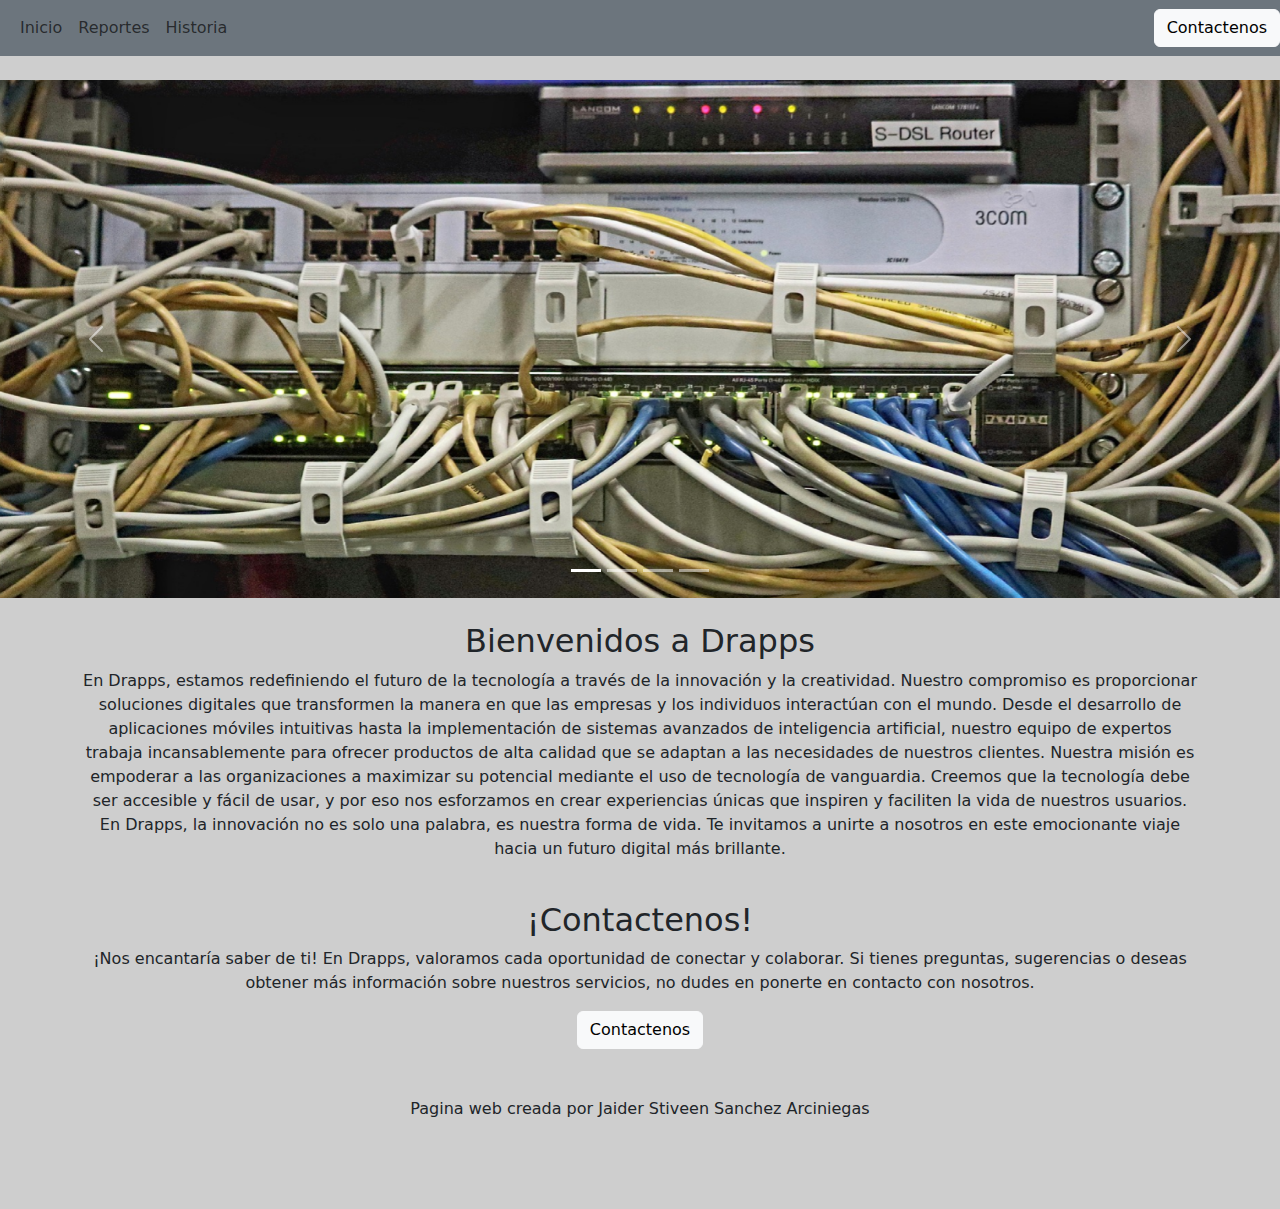
<file: index.html>
<!DOCTYPE html>
<html lang="en">
<head>
    <meta charset="UTF-8">
    <meta name="viewport" content="width=device-width, initial-scale=1.0">
    <title>DRAPPS</title>
    <link href="https://cdn.jsdelivr.net/npm/bootstrap@5.3.3/dist/css/bootstrap.min.css" rel="stylesheet">
    <link rel="stylesheet" href="css/style.css">
</head>
<body>
    
    <nav class="navbar navbar-expand-sm bg-secondary" id="header">

        <div class="container-fluid" >
          <!-- Links -->
          <ul class="navbar-nav" >
            <li class="nav-item">
              <a class="nav-link" href="index.html">Inicio</a>
            </li>
            <li class="nav-item">
              <a class="nav-link" href="links/reportes.html">Reportes</a>
            </li>
            <li class="nav-item">
                <a class="nav-link" href="links/historia.html">Historia</a>
            </li>
          </ul>
        </div>
        <button class="btn btn-light" type="button" data-bs-toggle="offcanvas" data-bs-target="#demo">
            Contactenos
        </button>
      
    </nav>

    <div class="offcanvas offcanvas-start" id="demo">
        <div class="offcanvas-header">
          <h1 class="offcanvas-title">Contactos</h1>
          <button type="button" class="btn-close" data-bs-dismiss="offcanvas"></button>
        </div>
        <div class="offcanvas-body">
            <a class="link" href="https://www.facebook.com/?locale=es_LA">Facebok</a>
            <br><a class="link" href="https://x.com/?lang=es">Twitter (X)</a>
            <br><a class="link" href="https://www.instagram.com/?hl=es">Instagram</a>
        </div>
      </div>
    
    <!-- The Modal -->
    <div class="modal" id="myModal">
        <div class="modal-dialog">
        <div class="modal-content">
    
            <!-- Modal Header -->
            <div class="modal-header">
            <h4 class="modal-title">Contactos</h4>
            <button type="button" class="btn-close" data-bs-dismiss="modal"></button>
            </div>
    
            <!-- Modal body -->
            <div class="modal-body">
                <a class="link" href="https://www.facebook.com/?locale=es_LA">Facebok</a>
                <br><a class="link" href="https://x.com/?lang=es">Twitter (X)</a>
                <br><a class="link" href="https://www.instagram.com/?hl=es">Instagram</a>    
            </div>
    
            <!-- Modal footer -->
            <div class="modal-footer">
            <button type="button" class="btn btn-danger" data-bs-dismiss="modal">Cerrar</button>
            </div>
    
        </div>
        </div>
    </div>

    <br>
    <div id="demo" class="carousel slide" data-bs-ride="carousel">

        <div class="carousel-indicators">
            <button type="button" data-bs-target="#demo" data-bs-slide-to="0" class="active"></button>
            <button type="button" data-bs-target="#demo" data-bs-slide-to="1"></button>
            <button type="button" data-bs-target="#demo" data-bs-slide-to="2"></button>
            <button type="button" data-bs-target="#demo" data-bs-slide-to="3"></button>
        </div>
            
            <div class="carousel-inner">
                <div class="carousel-item active">
                    <img src="img/Proyecto nuevo.png" alt="Los Angeles" class="d-block" style="width:100%">
                </div>
                <div class="carousel-item">
                    <img src="img/Proyecto nuevo (1).png" alt="Chicago" class="d-block" style="width:100%">
                </div>
                <div class="carousel-item">
                    <img src="img/Proyecto nuevo (2).png" alt="New York" class="d-block" style="width:100%">
                </div>
                <div class="carousel-item">
                    <img src="img/Proyecto nuevo (3).png" alt="New York" class="d-block" style="width:100%">
                </div>
            </div>
            
        <button class="carousel-control-prev" type="button" data-bs-target="#demo" data-bs-slide="prev">
        <span class="carousel-control-prev-icon"></span>
        </button>
        <button class="carousel-control-next" type="button" data-bs-target="#demo" data-bs-slide="next">
        <span class="carousel-control-next-icon"></span>
        </button>
    </div>
</div> 

        

    <div class="container">
        <br>
        <h2>Bienvenidos a Drapps</h2>
        <p>
        En Drapps, estamos redefiniendo el futuro de la tecnología a través de la innovación y la creatividad. Nuestro compromiso es proporcionar soluciones digitales que transformen la manera en que las empresas y los individuos interactúan con el mundo. Desde el desarrollo de aplicaciones móviles intuitivas hasta la implementación de sistemas avanzados de inteligencia artificial, nuestro equipo de expertos trabaja incansablemente para ofrecer productos de alta calidad que se adaptan a las necesidades de nuestros clientes.

        Nuestra misión es empoderar a las organizaciones a maximizar su potencial mediante el uso de tecnología de vanguardia. Creemos que la tecnología debe ser accesible y fácil de usar, y por eso nos esforzamos en crear experiencias únicas que inspiren y faciliten la vida de nuestros usuarios.

        En Drapps, la innovación no es solo una palabra, es nuestra forma de vida. Te invitamos a unirte a nosotros en este emocionante viaje hacia un futuro digital más brillante.
        </p>
        <br>
        <h2>¡Contactenos!</h2>
        <p>
            ¡Nos encantaría saber de ti! En Drapps, valoramos cada oportunidad de conectar y colaborar. Si tienes preguntas, sugerencias o deseas obtener más información sobre nuestros servicios, no dudes en ponerte en contacto con nosotros.
        </p>
        
        <button type="button" class="btn btn-light" data-bs-toggle="modal" data-bs-target="#myModal">
            Contactenos
        </button>
        <br><br><br>
        <p>Pagina web creada por Jaider Stiveen Sanchez Arciniegas</p>
        <br><br><br>
    </div> 
    

    <script src="https://cdn.jsdelivr.net/npm/bootstrap@5.3.3/dist/js/bootstrap.bundle.min.js"></script>
</body>
</html>
</file>
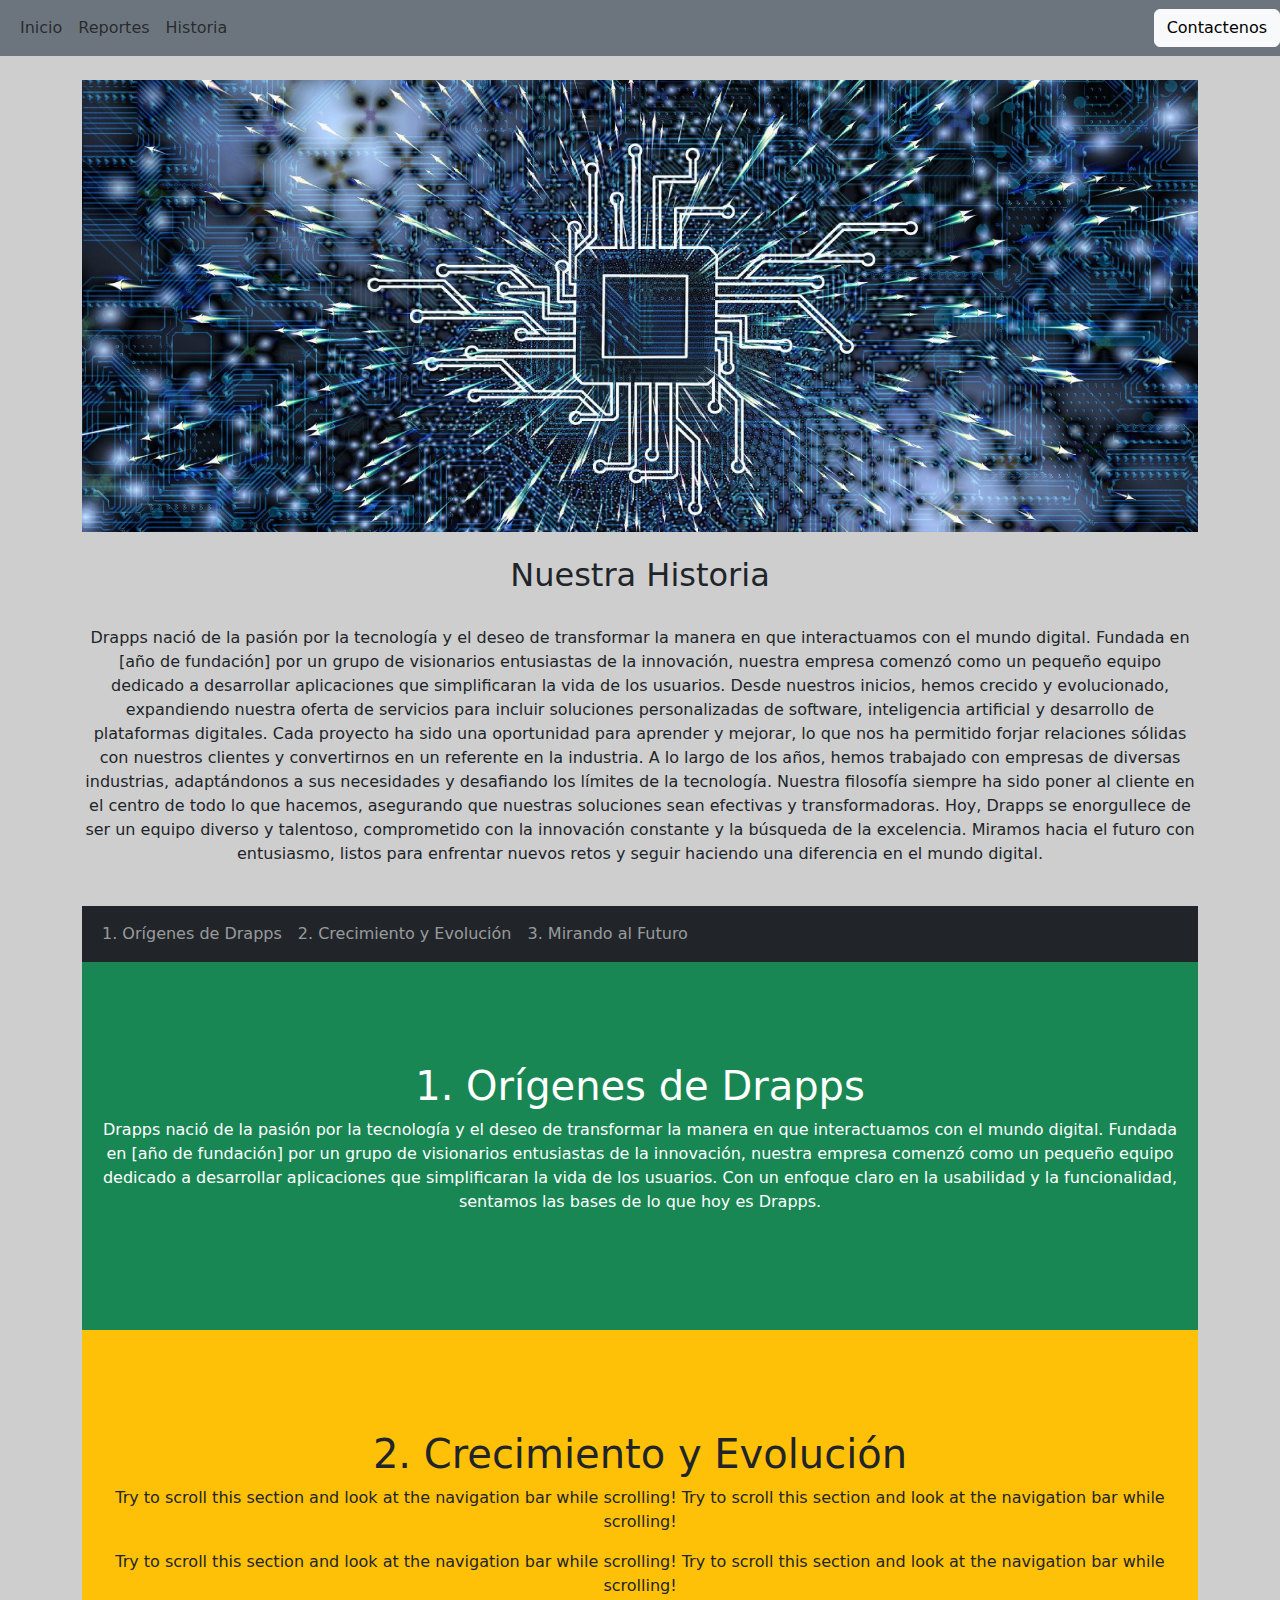
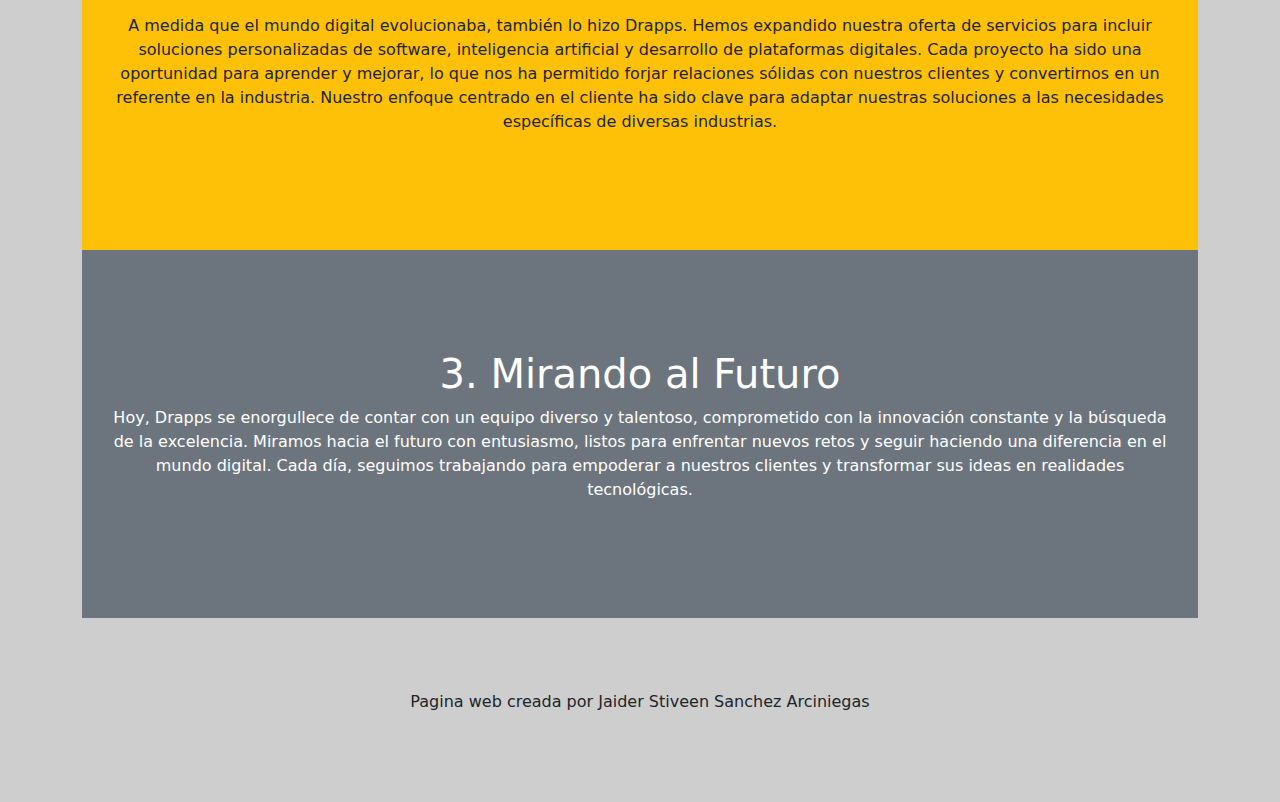
<file: links/historia.html>
<!DOCTYPE html>
<html lang="en">
<head>
    <meta charset="UTF-8">
    <meta name="viewport" content="width=device-width, initial-scale=1.0">
    <title>DRAPPS</title>
    <link href="https://cdn.jsdelivr.net/npm/bootstrap@5.3.3/dist/css/bootstrap.min.css" rel="stylesheet">
    <link rel="stylesheet" href="../css/style.css">
</head>
<body>
    
    <nav class="navbar navbar-expand-sm bg-secondary" id="header">

        <div class="container-fluid" >
          <!-- Links -->
          <ul class="navbar-nav" >
            <li class="nav-item">
              <a class="nav-link" href="../index.html">Inicio</a>
            </li>
            <li class="nav-item">
              <a class="nav-link" href="reportes.html">Reportes</a>
            </li>
            <li class="nav-item">
                <a class="nav-link" href="historia.html">Historia</a>
            </li>
          </ul>
        </div>
        <button class="btn btn-light" type="button" data-bs-toggle="offcanvas" data-bs-target="#demo">
            Contactenos
        </button>
      
    </nav>

    <div class="offcanvas offcanvas-start" id="demo">
        <div class="offcanvas-header">
          <h1 class="offcanvas-title">Contactos</h1>
          <button type="button" class="btn-close" data-bs-dismiss="offcanvas"></button>
        </div>
        <div class="offcanvas-body">
            <a class="link" href="https://www.facebook.com/?locale=es_LA">Facebok</a>
            <br><a class="link" href="https://x.com/?lang=es">Twitter (X)</a>
            <br><a class="link" href="https://www.instagram.com/?hl=es">Instagram</a>
        </div>
      </div>
        

    <div class="container">
        <br>
        <img src="../img/Proyecto nuevo (1).png" alt="" style="width: 100%;">
        <br> <br>
        <h2>Nuestra Historia</h2>
        <br>
        <p>
            Drapps nació de la pasión por la tecnología y el deseo de transformar la manera en que interactuamos con el mundo digital. Fundada en [año de fundación] por un grupo de visionarios entusiastas de la innovación, nuestra empresa comenzó como un pequeño equipo dedicado a desarrollar aplicaciones que simplificaran la vida de los usuarios.

            Desde nuestros inicios, hemos crecido y evolucionado, expandiendo nuestra oferta de servicios para incluir soluciones personalizadas de software, inteligencia artificial y desarrollo de plataformas digitales. Cada proyecto ha sido una oportunidad para aprender y mejorar, lo que nos ha permitido forjar relaciones sólidas con nuestros clientes y convertirnos en un referente en la industria.
            
            A lo largo de los años, hemos trabajado con empresas de diversas industrias, adaptándonos a sus necesidades y desafiando los límites de la tecnología. Nuestra filosofía siempre ha sido poner al cliente en el centro de todo lo que hacemos, asegurando que nuestras soluciones sean efectivas y transformadoras.
            
            Hoy, Drapps se enorgullece de ser un equipo diverso y talentoso, comprometido con la innovación constante y la búsqueda de la excelencia. Miramos hacia el futuro con entusiasmo, listos para enfrentar nuevos retos y seguir haciendo una diferencia en el mundo digital.
        </p>
        <br>
        <nav class="navbar navbar-expand-sm bg-dark navbar-dark fixed">
            <div class="container-fluid">
              <ul class="navbar-nav">
                <li class="nav-item">
                  <a class="nav-link" href="#section1">1. Orígenes de Drapps</a>
                </li>
                <li class="nav-item">
                  <a class="nav-link" href="#section2">2. Crecimiento y Evolución</a>
                </li>
                <li class="nav-item">
                  <a class="nav-link" href="#section3">3. Mirando al Futuro</a>
                </li>
              </ul>
            </div>
        </nav>
        <div id="section1" class="container-fluid bg-success text-white" style="padding:100px 20px;">
        <h1>1. Orígenes de Drapps</h1>
        <p>
            Drapps nació de la pasión por la tecnología y el deseo de transformar la manera en que interactuamos con el mundo digital. Fundada en [año de fundación] por un grupo de visionarios entusiastas de la innovación, nuestra empresa comenzó como un pequeño equipo dedicado a desarrollar aplicaciones que simplificaran la vida de los usuarios. Con un enfoque claro en la usabilidad y la funcionalidad, sentamos las bases de lo que hoy es Drapps.
        </p>
        </div>
        
        <div id="section2" class="container-fluid bg-warning" style="padding:100px 20px;">
        <h1>2. Crecimiento y Evolución</h1>
        <p>Try to scroll this section and look at the navigation bar while scrolling! Try to scroll this section and look at the navigation bar while scrolling!</p>
        <p>Try to scroll this section and look at the navigation bar while scrolling! Try to scroll this section and look at the navigation bar while scrolling!</p>
        <p>
            A medida que el mundo digital evolucionaba, también lo hizo Drapps. Hemos expandido nuestra oferta de servicios para incluir soluciones personalizadas de software, inteligencia artificial y desarrollo de plataformas digitales. Cada proyecto ha sido una oportunidad para aprender y mejorar, lo que nos ha permitido forjar relaciones sólidas con nuestros clientes y convertirnos en un referente en la industria. Nuestro enfoque centrado en el cliente ha sido clave para adaptar nuestras soluciones a las necesidades específicas de diversas industrias.
        </p>
        </div>
        
        <div id="section3" class="container-fluid bg-secondary text-white" style="padding:100px 20px;">
        <h1>3. Mirando al Futuro</h1>
        <p>
            Hoy, Drapps se enorgullece de contar con un equipo diverso y talentoso, comprometido con la innovación constante y la búsqueda de la excelencia. Miramos hacia el futuro con entusiasmo, listos para enfrentar nuevos retos y seguir haciendo una diferencia en el mundo digital. Cada día, seguimos trabajando para empoderar a nuestros clientes y transformar sus ideas en realidades tecnológicas.
        </p>
        </div>
        <br><br><br>
        <p>Pagina web creada por Jaider Stiveen Sanchez Arciniegas</p>
        <br><br><br>
    </div> 
    

    <script src="https://cdn.jsdelivr.net/npm/bootstrap@5.3.3/dist/js/bootstrap.bundle.min.js"></script>
</body>
</html>
</file>
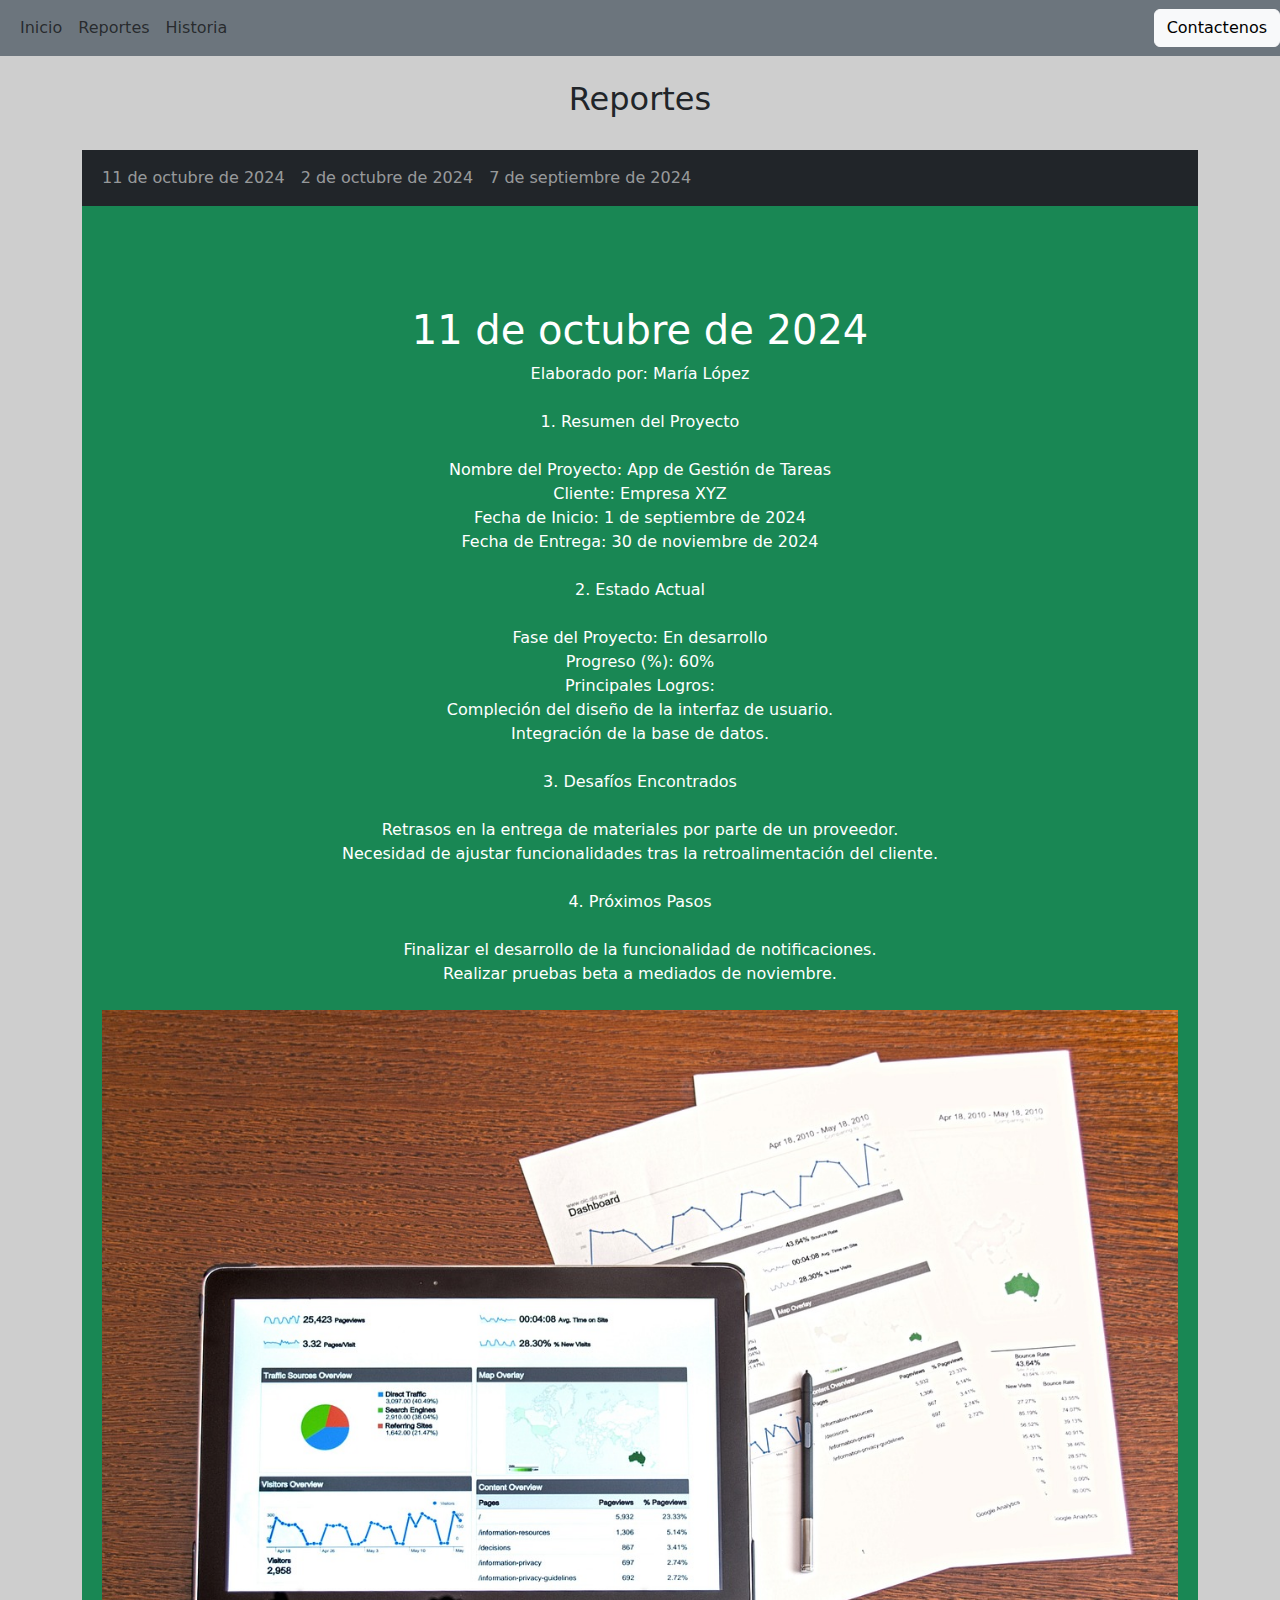
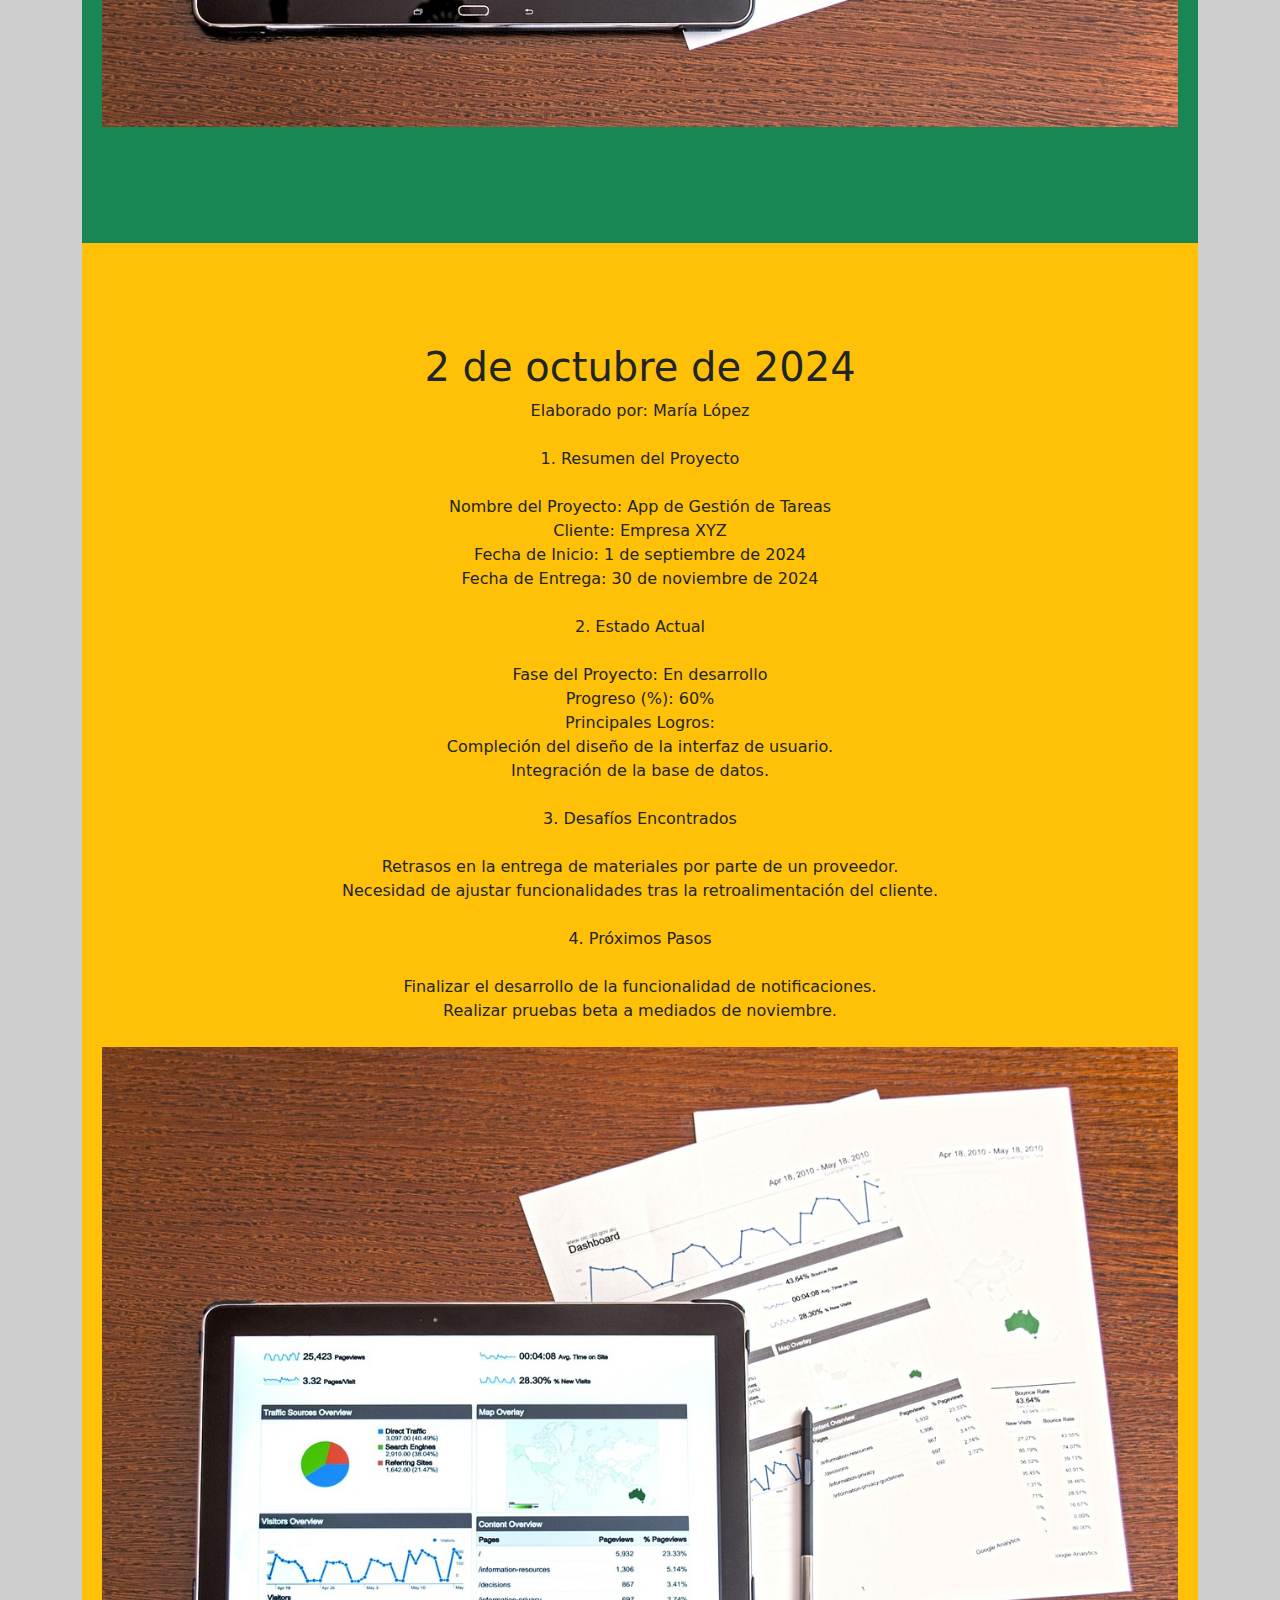
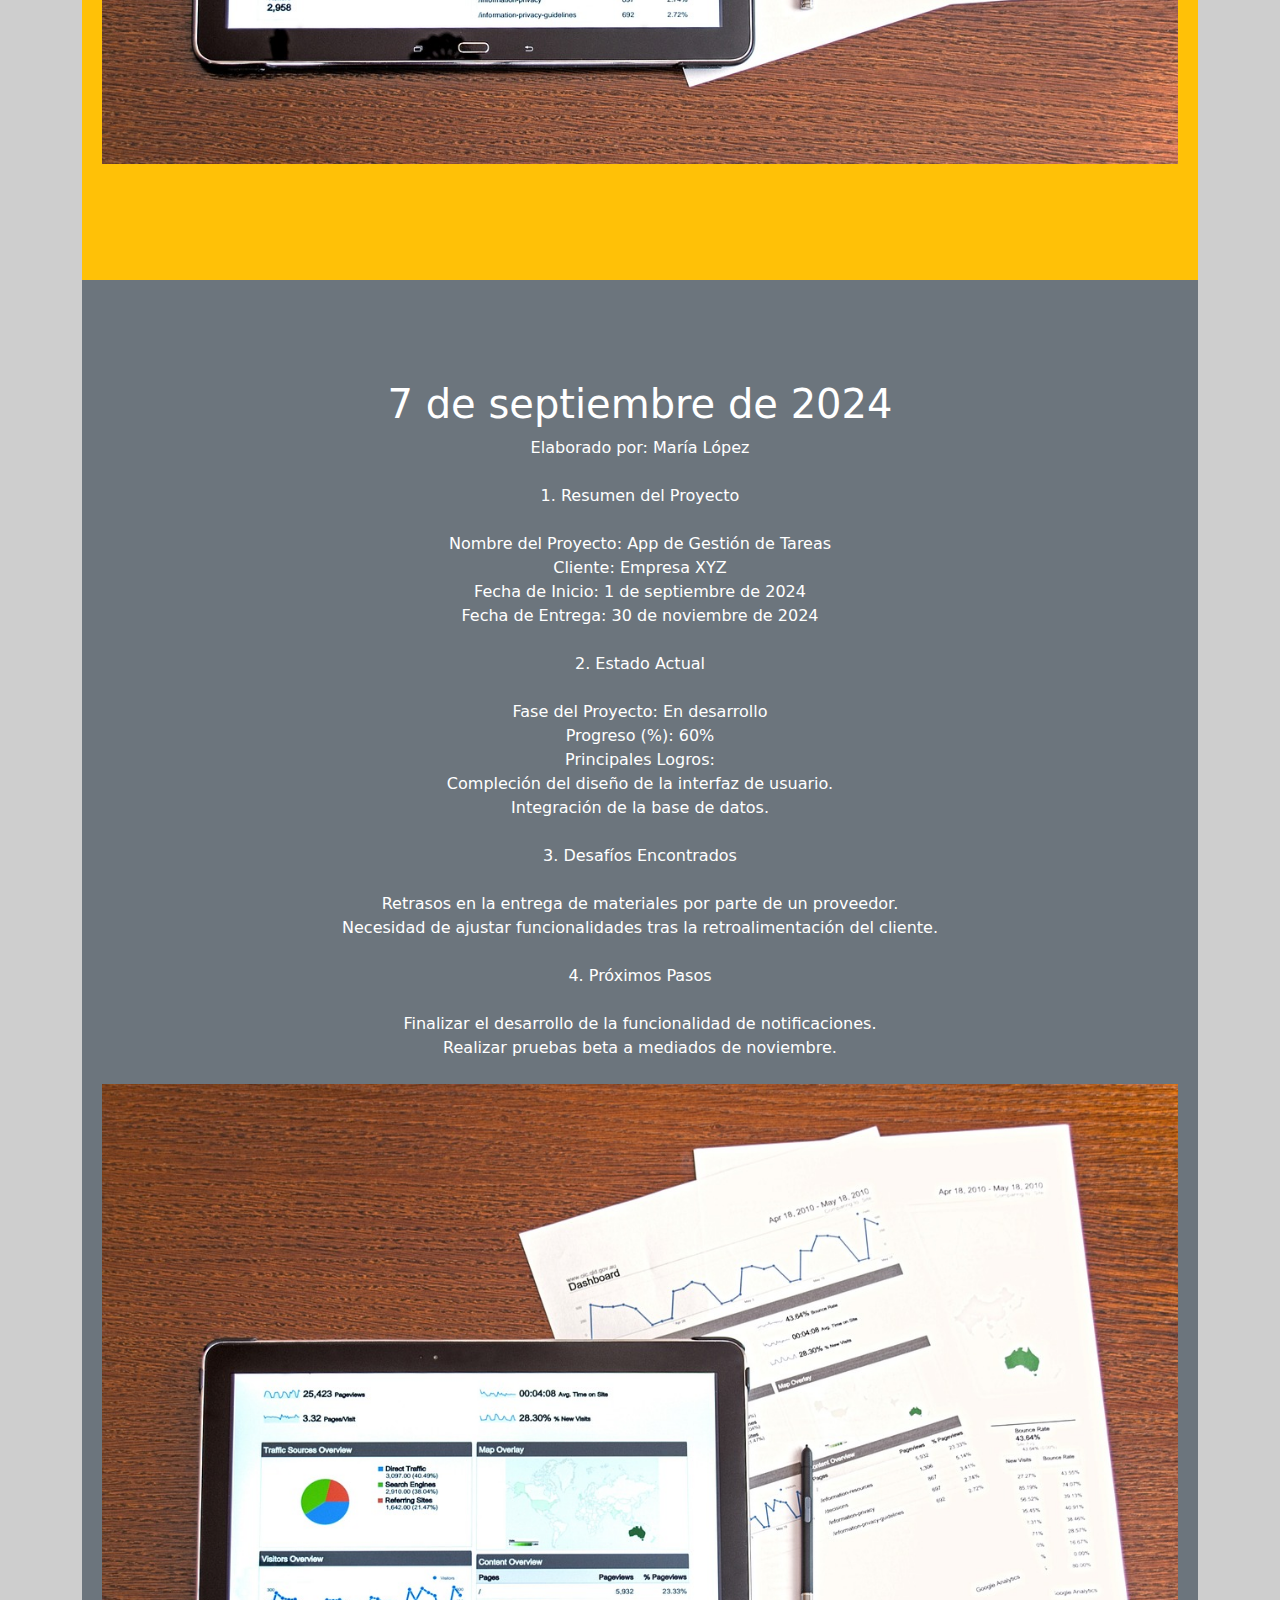
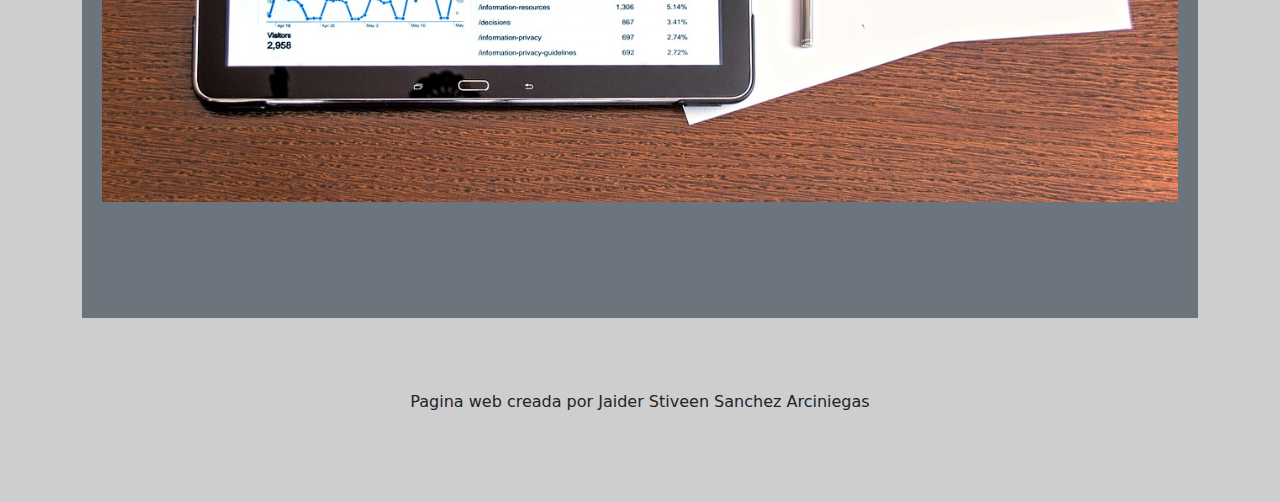
<file: links/reportes.html>
<!DOCTYPE html>
<html lang="en">
<head>
    <meta charset="UTF-8">
    <meta name="viewport" content="width=device-width, initial-scale=1.0">
    <title>DRAPPS</title>
    <link href="https://cdn.jsdelivr.net/npm/bootstrap@5.3.3/dist/css/bootstrap.min.css" rel="stylesheet">
    <link rel="stylesheet" href="../css/style.css">
</head>
<body>
    
    <nav class="navbar navbar-expand-sm bg-secondary" id="header">

        <div class="container-fluid" >
          <!-- Links -->
          <ul class="navbar-nav" >
            <li class="nav-item">
              <a class="nav-link" href="../index.html">Inicio</a>
            </li>
            <li class="nav-item">
              <a class="nav-link" href="reportes.html">Reportes</a>
            </li>
            <li class="nav-item">
                <a class="nav-link" href="historia.html">Historia</a>
            </li>
          </ul>
        </div>
        <button class="btn btn-light" type="button" data-bs-toggle="offcanvas" data-bs-target="#demo">
            Contactenos
        </button>
      
    </nav>

    <div class="offcanvas offcanvas-start" id="demo">
        <div class="offcanvas-header">
          <h1 class="offcanvas-title">Contactos</h1>
          <button type="button" class="btn-close" data-bs-dismiss="offcanvas"></button>
        </div>
        <div class="offcanvas-body">
            <a class="link" href="https://www.facebook.com/?locale=es_LA">Facebok</a>
            <br><a class="link" href="https://x.com/?lang=es">Twitter (X)</a>
            <br><a class="link" href="https://www.instagram.com/?hl=es">Instagram</a>
        </div>
      </div>
        

    <div class="container">
        <br>
        <h2>Reportes</h2>
        <br>
        <nav class="navbar navbar-expand-sm bg-dark navbar-dark fixed">
            <div class="container-fluid">
              <ul class="navbar-nav">
                <li class="nav-item">
                  <a class="nav-link" href="#section1">11 de octubre de 2024</a>
                </li>
                <li class="nav-item">
                  <a class="nav-link" href="#section2">2 de octubre de 2024</a>
                </li>
                <li class="nav-item">
                  <a class="nav-link" href="#section3">7 de septiembre de 2024</a>
                </li>
              </ul>
            </div>
        </nav>
        <div id="section1" class="container-fluid bg-success text-white" style="padding:100px 20px;">
        <h1>11 de octubre de 2024</h1>
        <p>
            Elaborado por: María López <br>

            <br>1. Resumen del Proyecto <br><br>
            Nombre del Proyecto: App de Gestión de Tareas <br>
            Cliente: Empresa XYZ <br>
            Fecha de Inicio: 1 de septiembre de 2024 <br>
            Fecha de Entrega: 30 de noviembre de 2024 <br><br>
            2. Estado Actual <br><br>
            Fase del Proyecto: En desarrollo <br>
            Progreso (%): 60% <br>
            Principales Logros: <br>
            Compleción del diseño de la interfaz de usuario. <br>
            Integración de la base de datos. <br><br>
            3. Desafíos Encontrados <br><br>
            Retrasos en la entrega de materiales por parte de un proveedor. <br>
            Necesidad de ajustar funcionalidades tras la retroalimentación del cliente.
            <br><br>4. Próximos Pasos <br><br>
            Finalizar el desarrollo de la funcionalidad de notificaciones. <br>
            Realizar pruebas beta a mediados de noviembre.
            <br> <br><img src="../img/analysis-1841158_1280.jpg" alt="" style="width: 100%;">
        </p>
        </div>
        
        <div id="section2" class="container-fluid bg-warning" style="padding:100px 20px;">
            <h1>2 de octubre de 2024</h1>
            <p>
                Elaborado por: María López <br>
    
                <br>1. Resumen del Proyecto <br><br>
                Nombre del Proyecto: App de Gestión de Tareas <br>
                Cliente: Empresa XYZ <br>
                Fecha de Inicio: 1 de septiembre de 2024 <br>
                Fecha de Entrega: 30 de noviembre de 2024 <br><br>
                2. Estado Actual <br><br>
                Fase del Proyecto: En desarrollo <br>
                Progreso (%): 60% <br>
                Principales Logros: <br>
                Compleción del diseño de la interfaz de usuario. <br>
                Integración de la base de datos. <br><br>
                3. Desafíos Encontrados <br><br>
                Retrasos en la entrega de materiales por parte de un proveedor. <br>
                Necesidad de ajustar funcionalidades tras la retroalimentación del cliente.
                <br><br>4. Próximos Pasos <br><br>
                Finalizar el desarrollo de la funcionalidad de notificaciones. <br>
                Realizar pruebas beta a mediados de noviembre.
                <br> <br><img src="../img/analysis-1841158_1280.jpg" alt="" style="width: 100%;">
            </p>
        </div>
        
        <div id="section3" class="container-fluid bg-secondary text-white" style="padding:100px 20px;">
            <h1>7 de septiembre de 2024</h1>
            <p>
                Elaborado por: María López <br>
    
                <br>1. Resumen del Proyecto <br><br>
                Nombre del Proyecto: App de Gestión de Tareas <br>
                Cliente: Empresa XYZ <br>
                Fecha de Inicio: 1 de septiembre de 2024 <br>
                Fecha de Entrega: 30 de noviembre de 2024 <br><br>
                2. Estado Actual <br><br>
                Fase del Proyecto: En desarrollo <br>
                Progreso (%): 60% <br>
                Principales Logros: <br>
                Compleción del diseño de la interfaz de usuario. <br>
                Integración de la base de datos. <br><br>
                3. Desafíos Encontrados <br><br>
                Retrasos en la entrega de materiales por parte de un proveedor. <br>
                Necesidad de ajustar funcionalidades tras la retroalimentación del cliente.
                <br><br>4. Próximos Pasos <br><br>
                Finalizar el desarrollo de la funcionalidad de notificaciones. <br>
                Realizar pruebas beta a mediados de noviembre.
                <br> <br><img src="../img/analysis-1841158_1280.jpg" alt="" style="width: 100%;">
            </p>
        </div>
        <br><br><br>
        <p>Pagina web creada por Jaider Stiveen Sanchez Arciniegas</p>
        <br><br><br>
    </div> 
    

    <script src="https://cdn.jsdelivr.net/npm/bootstrap@5.3.3/dist/js/bootstrap.bundle.min.js"></script>
</body>
</html>
</file>
<file: css/style.css>
body{
    background-color: rgb(206, 206, 206);
}

.container{
    width: auto;
    margin: 0 auto;
    text-align: center;
}

.offcanvas-body{
    font-size: large;
}

#header{
    position: sticky;
    z-index: 10;
    top: 0;
}
</file>
